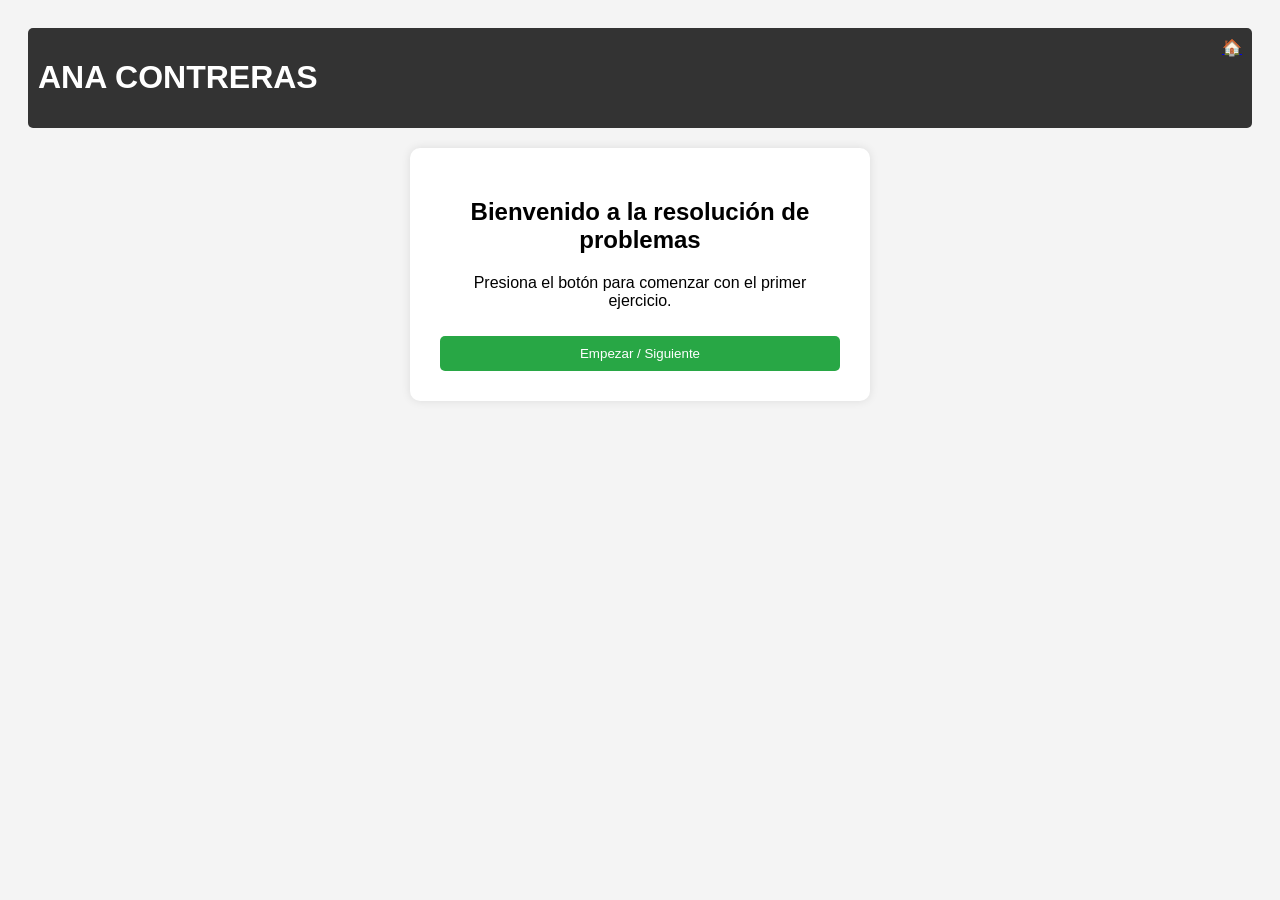
<file: Problemas Secuenciales/index.html>
<!DOCTYPE html>
<html lang="es">
<head>
    <meta charset="UTF-8">
    <title>Mi Proyecto de Algoritmos</title>
    <style>
        body { font-family: sans-serif; background: #f4f4f4; text-align: center; padding: 20px; }
        .container { background: white; padding: 30px; border-radius: 10px; max-width: 400px; margin: auto; box-shadow: 0 0 10px rgba(0,0,0,0.1); }
        header { display: flex; justify-content: space-between; background: #333; color: white; padding: 10px; border-radius: 5px; margin-bottom: 20px; }
        input { width: 90%; padding: 10px; margin: 10px 0; border: 1px solid #ccc; border-radius: 5px; }
        button { padding: 10px 20px; cursor: pointer; background: #28a745; color: white; border: none; border-radius: 5px; width: 100%; margin-top: 10px; }
        .btn-next { background: #007bff; margin-top: 20px; }
        #res { margin-top: 20px; font-weight: bold; color: blue; }
    </style>
</head>
<body>
    <header>
        <h1>ANA CONTRERAS</h1> <a href="../index.html" class="home-icon">🏠</a>
    </header>

    <main class="container">
        <h2>Bienvenido a la resolución de problemas</h2>
        <p>Presiona el botón para comenzar con el primer ejercicio.</p>
        <button onclick="window.location.href='secuenciales/210.html'">Empezar / Siguiente</button>
    </main>
</body>
</html>
</file>
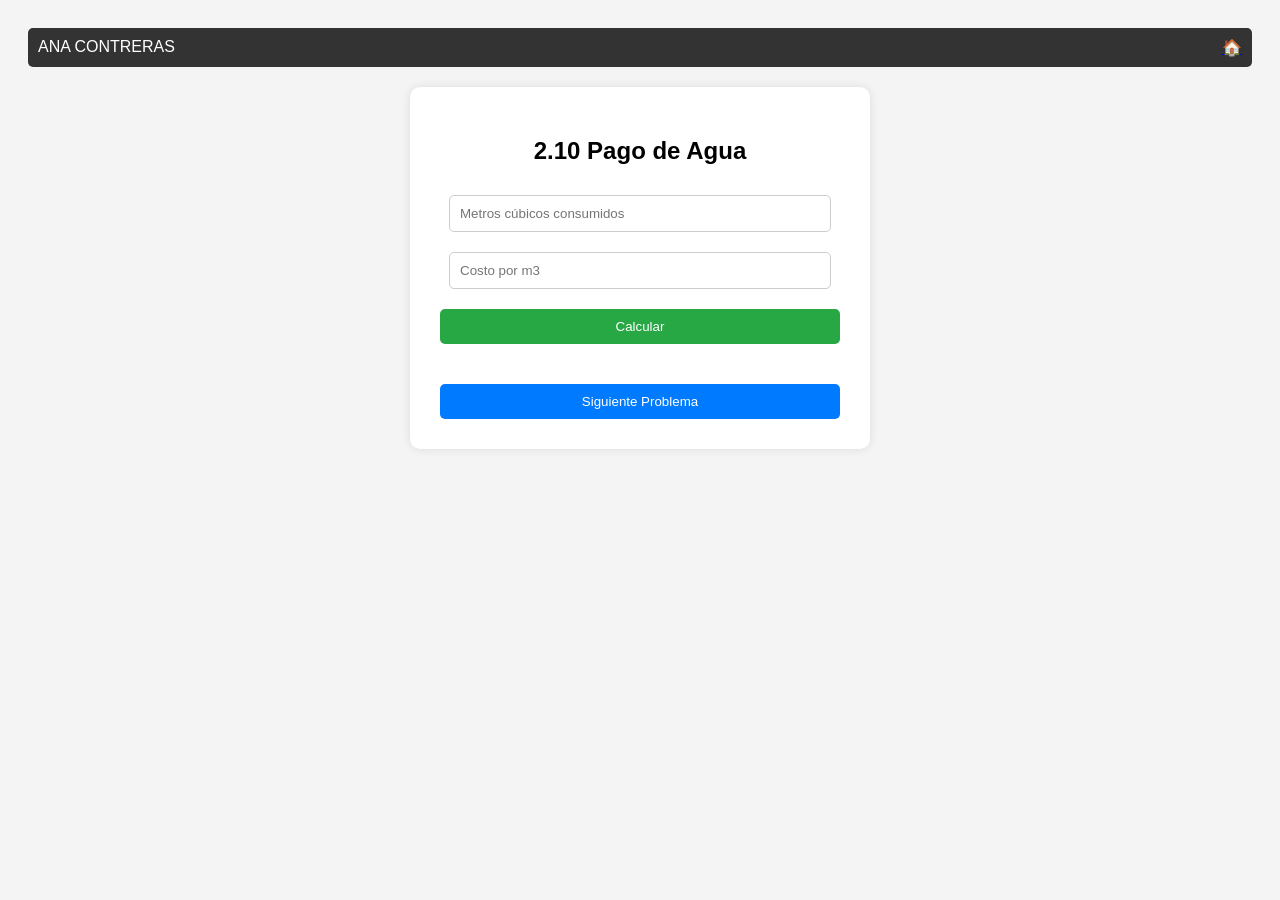
<file: Problemas Secuenciales/secuenciales/210.html>
<!DOCTYPE html>
<html lang="es">
<head>
    <meta charset="UTF-8">
    <title>Problema 2.10</title>
    <style>
        body { font-family: sans-serif; background: #f4f4f4; text-align: center; padding: 20px; }
        .container { background: white; padding: 30px; border-radius: 10px; max-width: 400px; margin: auto; box-shadow: 0 0 10px rgba(0,0,0,0.1); }
        header { display: flex; justify-content: space-between; background: #333; color: white; padding: 10px; border-radius: 5px; margin-bottom: 20px; }
        input { width: 90%; padding: 10px; margin: 10px 0; border: 1px solid #ccc; border-radius: 5px; }
        button { padding: 10px 20px; cursor: pointer; background: #28a745; color: white; border: none; border-radius: 5px; width: 100%; margin-top: 10px; }
        .btn-next { background: #007bff; margin-top: 20px; }
        #res { margin-top: 20px; font-weight: bold; color: blue; }
    </style>
</head>
<body>
    <header>
        <span>ANA CONTRERAS</span>
        <a href="../index.html">🏠</a>
    </header>
    <div class="container">
        <h2>2.10 Pago de Agua</h2>
        <input type="number" id="m3" placeholder="Metros cúbicos consumidos">
        <input type="number" id="costo" placeholder="Costo por m3">
        <button onclick="calc()">Calcular</button>
        <div id="res"></div>
        <button class="btn-next" onclick="location.href='211.html'">Siguiente Problema</button>
    </div>
    <script>
        function calc() {
            let m = parseFloat(document.getElementById('m3').value);
            let c = parseFloat(document.getElementById('costo').value);
            document.getElementById('res').innerText = "Total a pagar: $" + (m * c).toFixed(2);
        }
    </script>
</body>
</html>
</file>
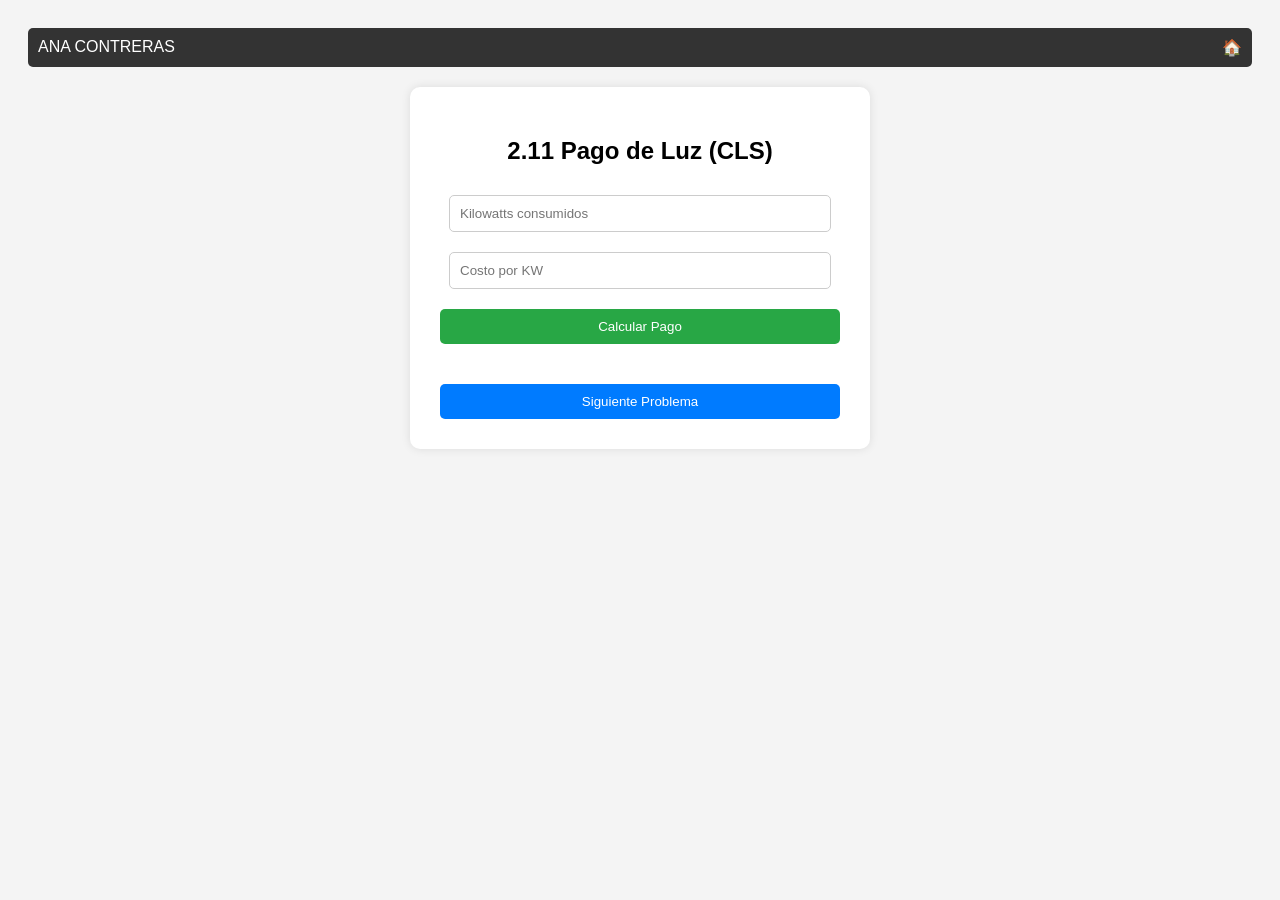
<file: Problemas Secuenciales/secuenciales/211.html>
<!DOCTYPE html>
<html lang="es">
<head>
    <meta charset="UTF-8">
    <title>Problema 2.11</title>
    <style>
        body { font-family: sans-serif; background: #f4f4f4; text-align: center; padding: 20px; }
        .container { background: white; padding: 30px; border-radius: 10px; max-width: 400px; margin: auto; box-shadow: 0 0 10px rgba(0,0,0,0.1); }
        header { display: flex; justify-content: space-between; background: #333; color: white; padding: 10px; border-radius: 5px; margin-bottom: 20px; }
        input { width: 90%; padding: 10px; margin: 10px 0; border: 1px solid #ccc; border-radius: 5px; }
        button { padding: 10px 20px; cursor: pointer; background: #28a745; color: white; border: none; border-radius: 5px; width: 100%; margin-top: 10px; }
        .btn-next { background: #007bff; margin-top: 20px; }
        #res { margin-top: 20px; font-weight: bold; color: blue; }
    </style>
</head>
<body>
    <header>
        <span>ANA CONTRERAS</span>
        <a href="../index.html" style="color:white; text-decoration:none;">🏠</a>
    </header>
    <div class="container">
        <h2>2.11 Pago de Luz (CLS)</h2>
        <input type="number" id="kw" placeholder="Kilowatts consumidos">
        <input type="number" id="ckw" placeholder="Costo por KW">
        <button onclick="calcular()">Calcular Pago</button>
        <div id="res"></div>
        <button class="btn-next" onclick="location.href='212.html'">Siguiente Problema</button>
    </div>

    <script>
        function calcular() {
            let kw = parseFloat(document.getElementById('kw').value);
            let ckw = parseFloat(document.getElementById('ckw').value);
            document.getElementById('res').innerText = "Total a pagar: $" + (kw * ckw).toFixed(2);
        }
    </script>
</body>
</html>
</file>
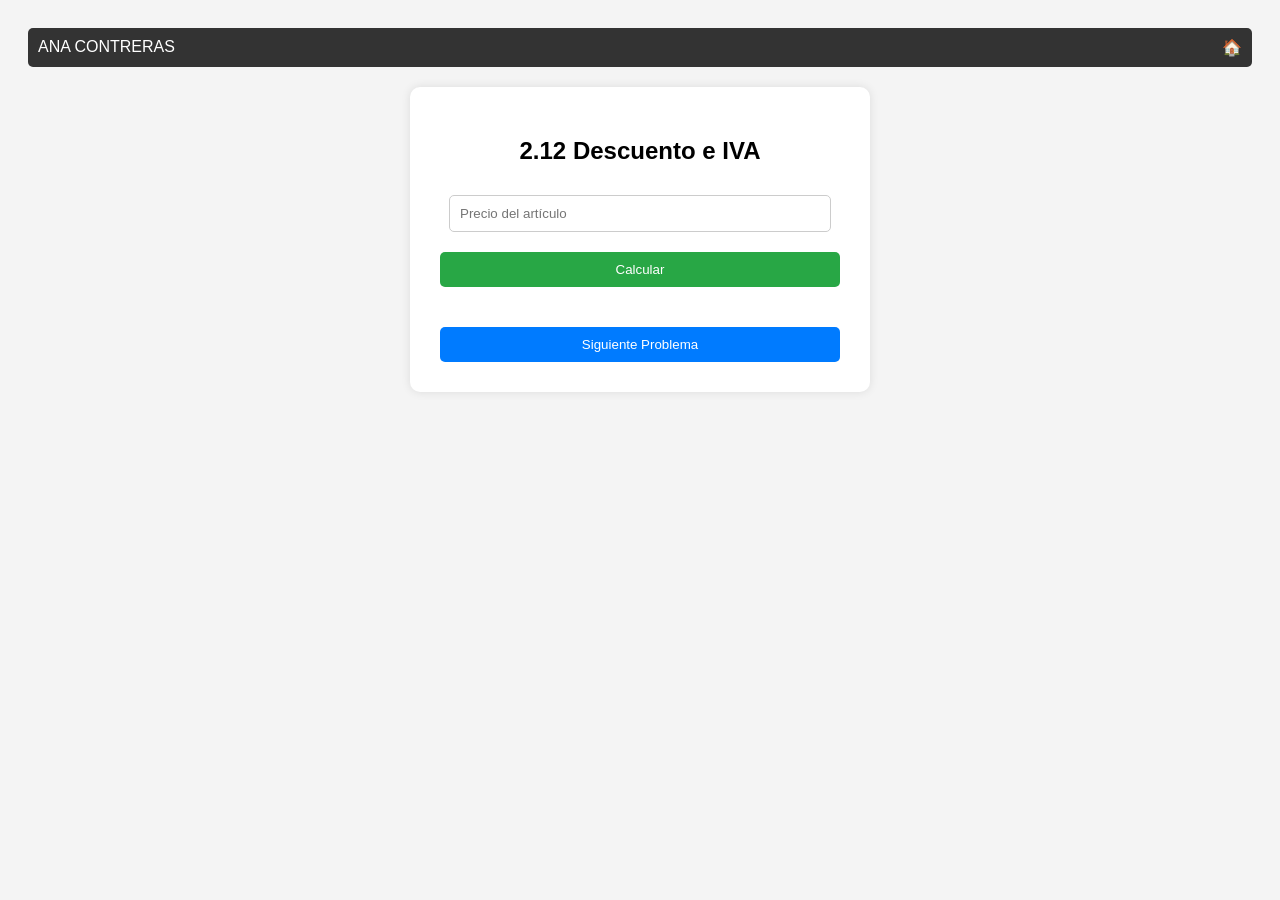
<file: Problemas Secuenciales/secuenciales/212.html>
<!DOCTYPE html>
<html lang="es">
<head>
    <meta charset="UTF-8">
    <title>Problema 2.12</title>
    <style>
        body { font-family: sans-serif; background: #f4f4f4; text-align: center; padding: 20px; }
        .container { background: white; padding: 30px; border-radius: 10px; max-width: 400px; margin: auto; box-shadow: 0 0 10px rgba(0,0,0,0.1); }
        header { display: flex; justify-content: space-between; background: #333; color: white; padding: 10px; border-radius: 5px; margin-bottom: 20px; }
        input { width: 90%; padding: 10px; margin: 10px 0; border: 1px solid #ccc; border-radius: 5px; }
        button { padding: 10px 20px; cursor: pointer; background: #28a745; color: white; border: none; border-radius: 5px; width: 100%; margin-top: 10px; }
        .btn-next { background: #007bff; margin-top: 20px; }
        #res { margin-top: 20px; font-weight: bold; color: blue; text-align: left; }
    </style>
</head>
<body>
    <header>
        <span>ANA CONTRERAS</span>
        <a href="../index.html" style="color:white; text-decoration:none;">🏠</a>
    </header>
    <div class="container">
        <h2>2.12 Descuento e IVA</h2>
        <input type="number" id="p" placeholder="Precio del artículo">
        <button onclick="calcular()">Calcular</button>
        <div id="res"></div>
        <button class="btn-next" onclick="location.href='213.html'">Siguiente Problema</button>
    </div>

    <script>
        function calcular() {
            let p = parseFloat(document.getElementById('p').value);
            let desc = p * 0.80;
            let final = desc * 1.15;
            document.getElementById('res').innerText = "Precio con desc: $" + desc.toFixed(2) + "\nPrecio Final: $" + final.toFixed(2);
        }
    </script>
</body>
</html>
</file>
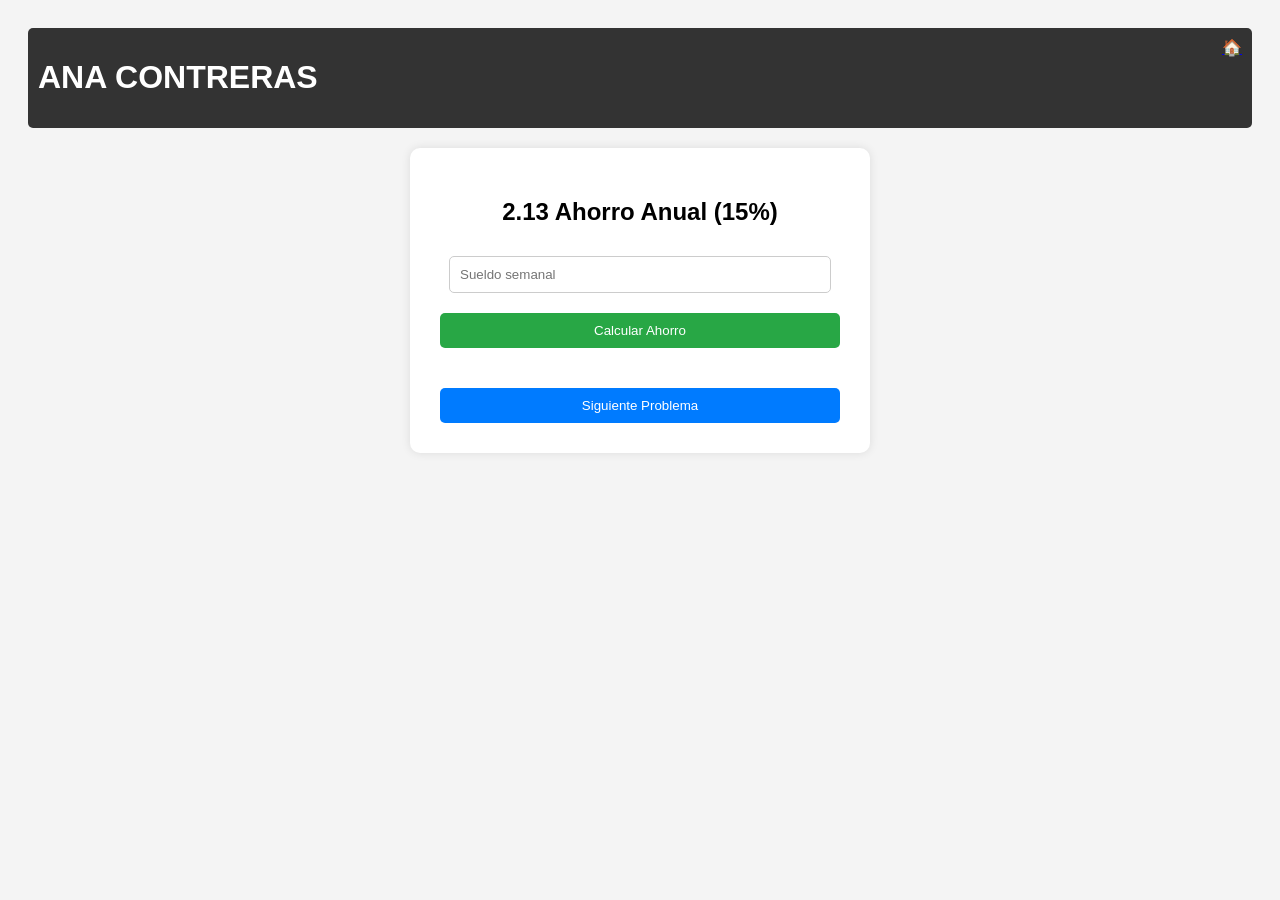
<file: Problemas Secuenciales/secuenciales/213.html>
<!DOCTYPE html>
<html lang="es">
<head>
    <meta charset="UTF-8">
    <title>Problema 2.13</title>
    <style>
        body { font-family: sans-serif; background: #f4f4f4; text-align: center; padding: 20px; }
        .container { background: white; padding: 30px; border-radius: 10px; max-width: 400px; margin: auto; box-shadow: 0 0 10px rgba(0,0,0,0.1); }
        header { display: flex; justify-content: space-between; background: #333; color: white; padding: 10px; border-radius: 5px; margin-bottom: 20px; }
        input { width: 90%; padding: 10px; margin: 10px 0; border: 1px solid #ccc; border-radius: 5px; }
        button { padding: 10px 20px; cursor: pointer; background: #28a745; color: white; border: none; border-radius: 5px; width: 100%; margin-top: 10px; }
        .btn-next { background: #007bff; margin-top: 20px; }
        #res { margin-top: 20px; font-weight: bold; color: blue; }
    </style>
</head>
<body>
    <header>
        <h1>ANA CONTRERAS</h1>
        <a href="../index.html" class="home-icon">🏠</a>
    </header>
    <div class="container">
        <h2>2.13 Ahorro Anual (15%)</h2>
        <input type="number" id="s" placeholder="Sueldo semanal">
        <button onclick="calc()">Calcular Ahorro</button>
        <div id="res"></div>
        <button class="btn-next" onclick="location.href='214.html'">Siguiente Problema</button>
    </div>
<script>
    function calc() {
        let s = parseFloat(document.getElementById('s').value);
        let total = (s * 0.15) * 4 * 12;
        document.getElementById('res').innerText = "Ahorro al año: $" + total.toFixed(2);
    }
</script>
</body>
</html>
</file>
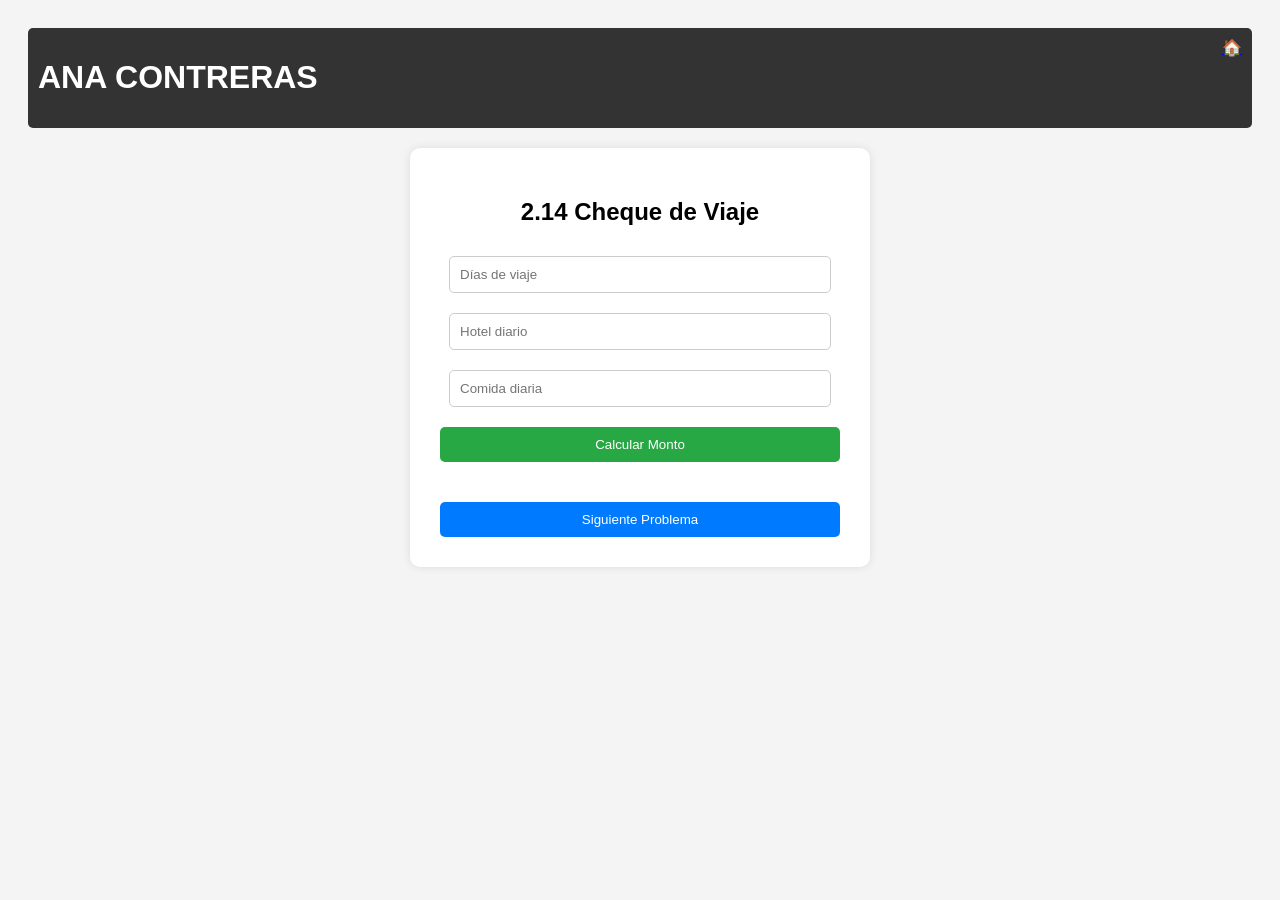
<file: Problemas Secuenciales/secuenciales/214.html>
<!DOCTYPE html>
<html lang="es">
<head>
    <meta charset="UTF-8">
    <title>Problema 2.14</title>
    <style>
        body { font-family: sans-serif; background: #f4f4f4; text-align: center; padding: 20px; }
        .container { background: white; padding: 30px; border-radius: 10px; max-width: 400px; margin: auto; box-shadow: 0 0 10px rgba(0,0,0,0.1); }
        header { display: flex; justify-content: space-between; background: #333; color: white; padding: 10px; border-radius: 5px; margin-bottom: 20px; }
        input { width: 90%; padding: 10px; margin: 10px 0; border: 1px solid #ccc; border-radius: 5px; }
        button { padding: 10px 20px; cursor: pointer; background: #28a745; color: white; border: none; border-radius: 5px; width: 100%; margin-top: 10px; }
        .btn-next { background: #007bff; margin-top: 20px; }
        #res { margin-top: 20px; font-weight: bold; color: blue; }
    </style>
</head>
<body>
    <header>
        <h1>ANA CONTRERAS</h1>
        <a href="../index.html" class="home-icon">🏠</a>
    </header>
    <div class="container">
        <h2>2.14 Cheque de Viaje</h2>
        <input type="number" id="d" placeholder="Días de viaje">
        <input type="number" id="h" placeholder="Hotel diario">
        <input type="number" id="c" placeholder="Comida diaria">
        <button onclick="calc()">Calcular Monto</button>
        <div id="res"></div>
        <button class="btn-next" onclick="location.href='215.html'">Siguiente Problema</button>
    </div>
<script>
    function calc() {
        let d = parseInt(document.getElementById('d').value);
        let h = parseFloat(document.getElementById('h').value) * d;
        let c = parseFloat(document.getElementById('c').value) * d;
        let o = 100 * d;
        document.getElementById('res').innerText = "Hotel: $" + h + "\nComida: $" + c + "\nOtros: $" + o + "\nTotal: $" + (h+c+o);
    }
</script>
</body>
</html>
</file>
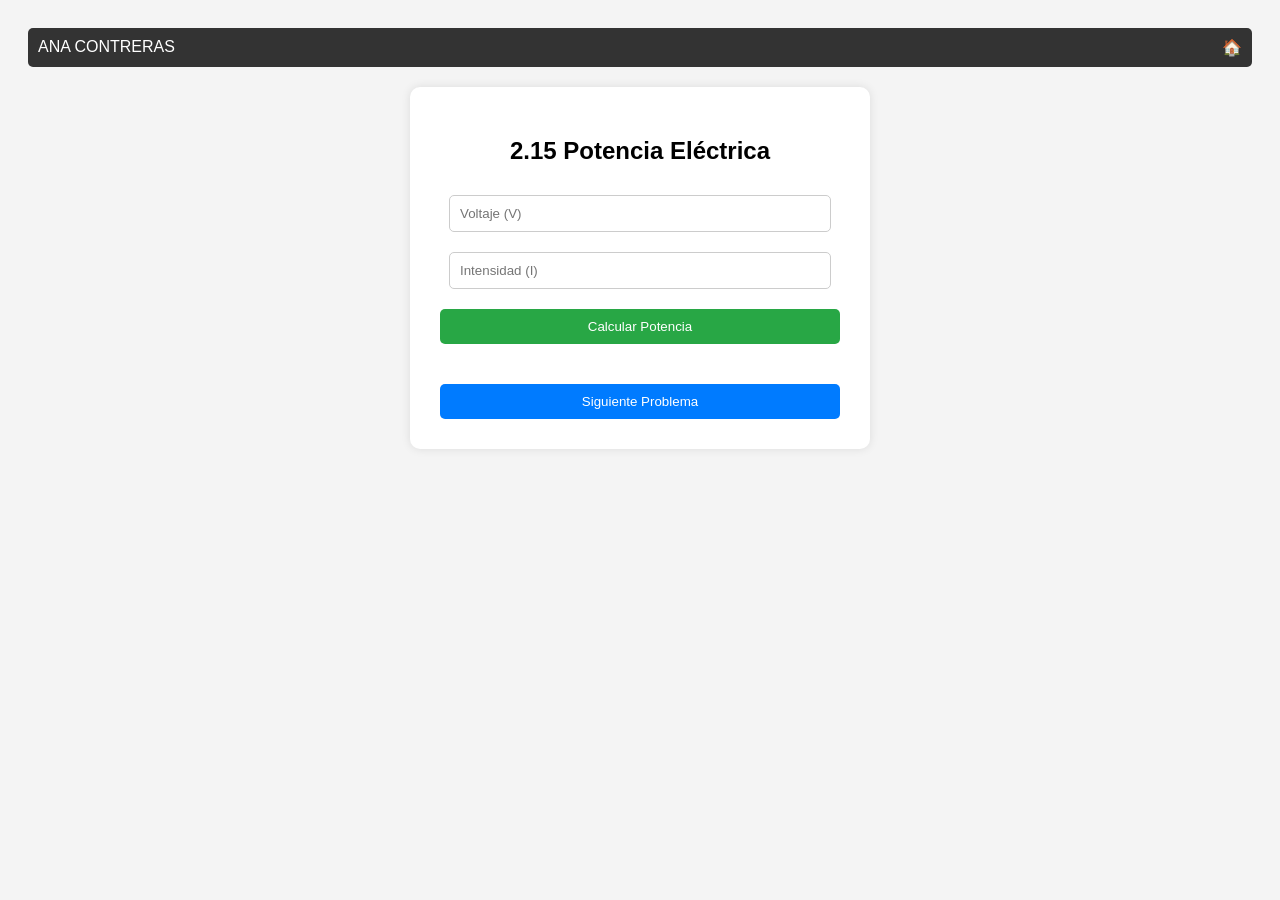
<file: Problemas Secuenciales/secuenciales/215.html>
<!DOCTYPE html>
<html lang="es">
<head>
    <meta charset="UTF-8">
    <title>Problema 2.15</title>
    <style>
        body { font-family: sans-serif; background: #f4f4f4; text-align: center; padding: 20px; }
        .container { background: white; padding: 30px; border-radius: 10px; max-width: 400px; margin: auto; box-shadow: 0 0 10px rgba(0,0,0,0.1); }
        header { display: flex; justify-content: space-between; background: #333; color: white; padding: 10px; border-radius: 5px; margin-bottom: 20px; }
        input { width: 90%; padding: 10px; margin: 10px 0; border: 1px solid #ccc; border-radius: 5px; }
        button { padding: 10px 20px; cursor: pointer; background: #28a745; color: white; border: none; border-radius: 5px; width: 100%; margin-top: 10px; }
        .btn-next { background: #007bff; margin-top: 20px; }
        #res { margin-top: 20px; font-weight: bold; color: blue; }
    </style>
</head>
<body>
    <header>
        <span>ANA CONTRERAS</span>
        <a href="../index.html" style="color:white; text-decoration:none;">🏠</a>
    </header>
    <div class="container">
        <h2>2.15 Potencia Eléctrica</h2>
        <input type="number" id="v" placeholder="Voltaje (V)">
        <input type="number" id="i" placeholder="Intensidad (I)">
        <button onclick="calcular()">Calcular Potencia</button>
        <div id="res"></div>
        <button class="btn-next" onclick="location.href='216.html'">Siguiente Problema</button>
    </div>

    <script>
        function calcular() {
            let v = parseFloat(document.getElementById('v').value);
            let i = parseFloat(document.getElementById('i').value);
            document.getElementById('res').innerText = "Potencia: " + (v * i) + " Watts";
        }
    </script>
</body>
</html>
</file>
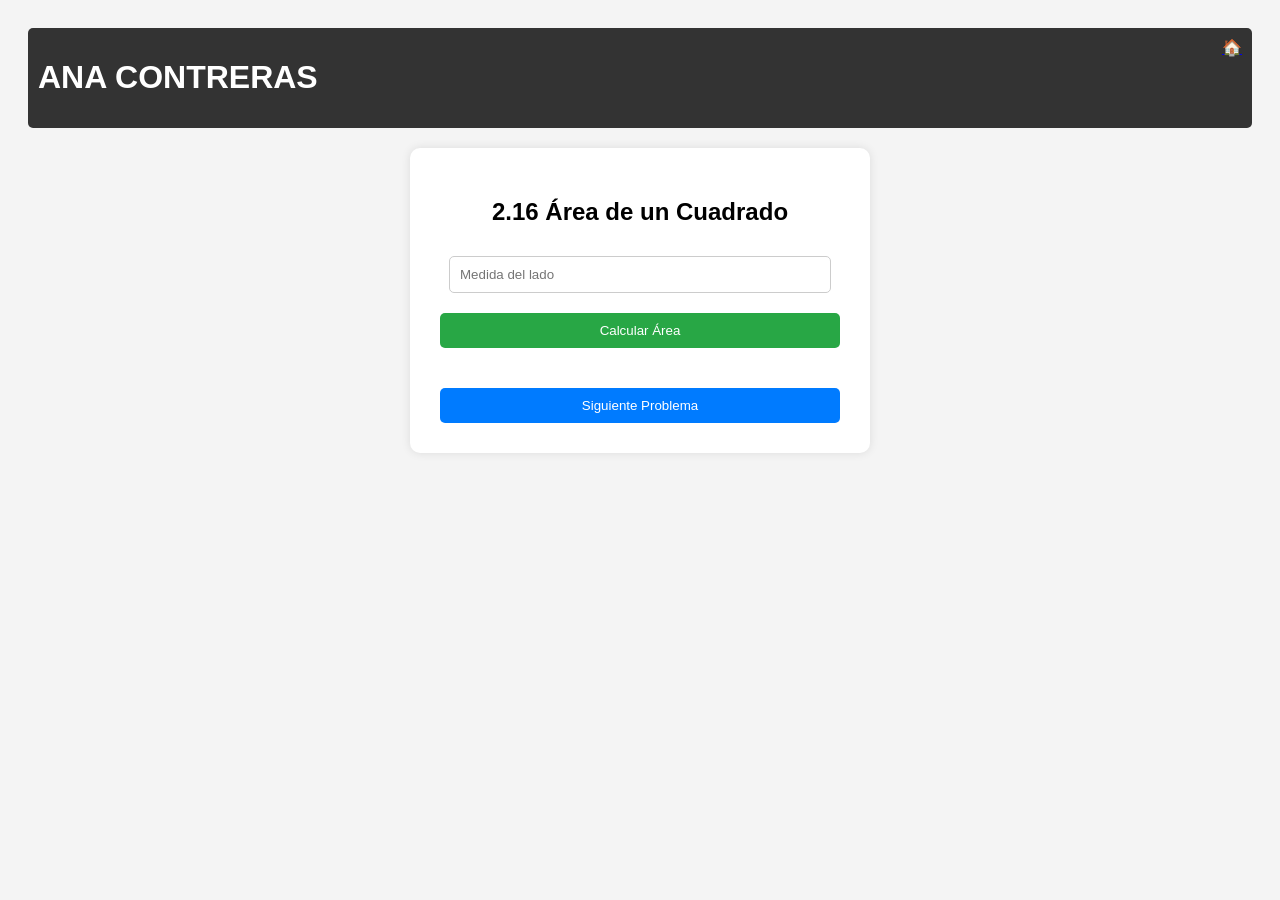
<file: Problemas Secuenciales/secuenciales/216.html>
<!DOCTYPE html>
<html lang="es">
<head>
    <meta charset="UTF-8">
    <title>Problema 2.16</title>
    <style>
        body { font-family: sans-serif; background: #f4f4f4; text-align: center; padding: 20px; }
        .container { background: white; padding: 30px; border-radius: 10px; max-width: 400px; margin: auto; box-shadow: 0 0 10px rgba(0,0,0,0.1); }
        header { display: flex; justify-content: space-between; background: #333; color: white; padding: 10px; border-radius: 5px; margin-bottom: 20px; }
        input { width: 90%; padding: 10px; margin: 10px 0; border: 1px solid #ccc; border-radius: 5px; }
        button { padding: 10px 20px; cursor: pointer; background: #28a745; color: white; border: none; border-radius: 5px; width: 100%; margin-top: 10px; }
        .btn-next { background: #007bff; margin-top: 20px; }
        #res { margin-top: 20px; font-weight: bold; color: blue; }
    </style>
</head>
<body>
    <header>
        <h1>ANA CONTRERAS</h1>
        <a href="../index.html" class="home-icon">🏠</a>
    </header>
    <div class="container">
        <h2>2.16 Área de un Cuadrado</h2>
        <input type="number" id="l" placeholder="Medida del lado">
        <button onclick="calc()">Calcular Área</button>
        <div id="res"></div>
        <button class="btn-next" onclick="location.href='217.html'">Siguiente Problema</button>
    </div>
<script>
    function calc() {
        let l = parseFloat(document.getElementById('l').value);
        document.getElementById('res').innerText = "Área: " + (l * l);
    }
</script>
</body>
</html>
</file>
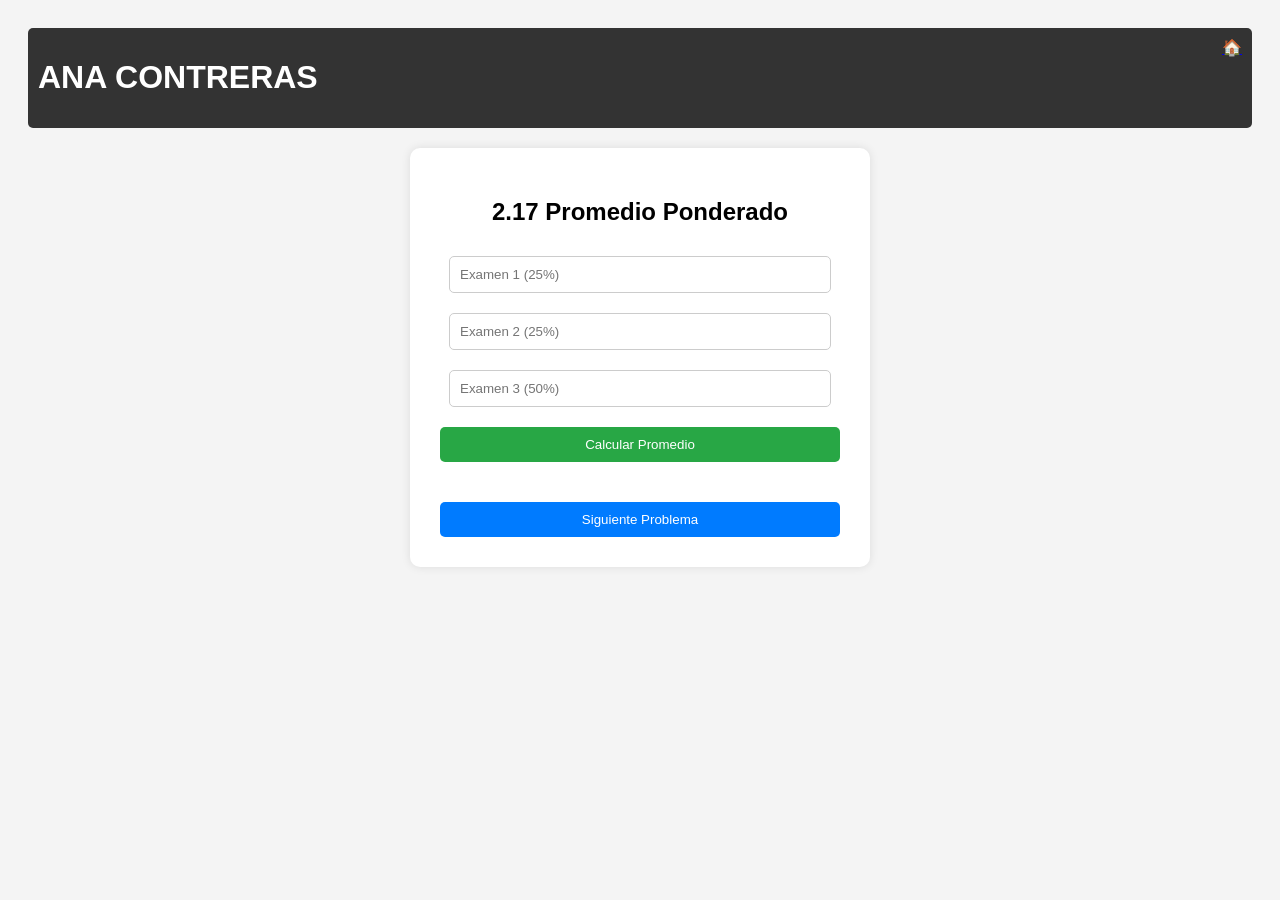
<file: Problemas Secuenciales/secuenciales/217.html>
<!DOCTYPE html>
<html lang="es">
<head>
    <meta charset="UTF-8">
    <title>Problema 2.17</title>
    <style>
        body { font-family: sans-serif; background: #f4f4f4; text-align: center; padding: 20px; }
        .container { background: white; padding: 30px; border-radius: 10px; max-width: 400px; margin: auto; box-shadow: 0 0 10px rgba(0,0,0,0.1); }
        header { display: flex; justify-content: space-between; background: #333; color: white; padding: 10px; border-radius: 5px; margin-bottom: 20px; }
        input { width: 90%; padding: 10px; margin: 10px 0; border: 1px solid #ccc; border-radius: 5px; }
        button { padding: 10px 20px; cursor: pointer; background: #28a745; color: white; border: none; border-radius: 5px; width: 100%; margin-top: 10px; }
        .btn-next { background: #007bff; margin-top: 20px; }
        #res { margin-top: 20px; font-weight: bold; color: blue; }
    </style>
</head>
<body>
    <header>
        <h1>ANA CONTRERAS</h1>
        <a href="../index.html" class="home-icon">🏠</a>
    </header>
    <div class="container">
        <h2>2.17 Promedio Ponderado</h2>
        <input type="number" id="e1" placeholder="Examen 1 (25%)">
        <input type="number" id="e2" placeholder="Examen 2 (25%)">
        <input type="number" id="e3" placeholder="Examen 3 (50%)">
        <button onclick="calc()">Calcular Promedio</button>
        <div id="res"></div>
        <button class="btn-next" onclick="location.href='218.html'">Siguiente Problema</button>
    </div>
<script>
    function calc() {
        let n1 = document.getElementById('e1').value * 0.25;
        let n2 = document.getElementById('e2').value * 0.25;
        let n3 = document.getElementById('e3').value * 0.50;
        document.getElementById('res').innerText = "Promedio Final: " + (n1+n2+n3).toFixed(2);
    }
</script>
</body>
</html>
</file>
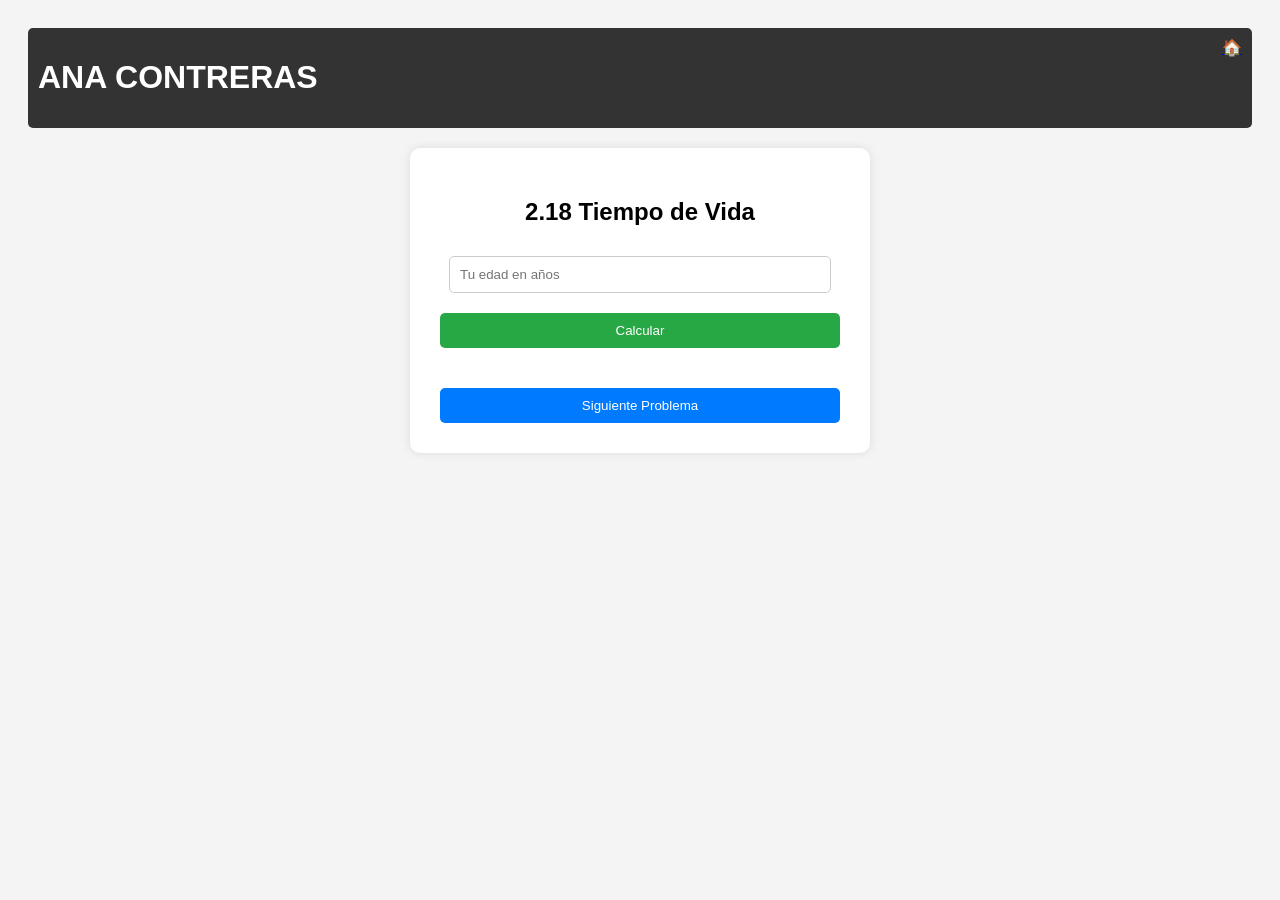
<file: Problemas Secuenciales/secuenciales/218.html>
<!DOCTYPE html>
<html lang="es">
<head>
    <meta charset="UTF-8">
    <title>Problema 2.18</title>
    <style>
        body { font-family: sans-serif; background: #f4f4f4; text-align: center; padding: 20px; }
        .container { background: white; padding: 30px; border-radius: 10px; max-width: 400px; margin: auto; box-shadow: 0 0 10px rgba(0,0,0,0.1); }
        header { display: flex; justify-content: space-between; background: #333; color: white; padding: 10px; border-radius: 5px; margin-bottom: 20px; }
        input { width: 90%; padding: 10px; margin: 10px 0; border: 1px solid #ccc; border-radius: 5px; }
        button { padding: 10px 20px; cursor: pointer; background: #28a745; color: white; border: none; border-radius: 5px; width: 100%; margin-top: 10px; }
        .btn-next { background: #007bff; margin-top: 20px; }
        #res { margin-top: 20px; font-weight: bold; color: blue; }
    </style>
</head>
<body>
    <header>
        <h1>ANA CONTRERAS</h1>
        <a href="../index.html" class="home-icon">🏠</a>
    </header>
    <div class="container">
        <h2>2.18 Tiempo de Vida</h2>
        <input type="number" id="ed" placeholder="Tu edad en años">
        <button onclick="calc()">Calcular</button>
        <div id="res"></div>
        <button class="btn-next" onclick="location.href='219.html'">Siguiente Problema</button>
    </div>
<script>
    function calc() {
        let e = parseInt(document.getElementById('ed').value);
        document.getElementById('res').innerText = (e*12)+" meses, "+(e*365)+" días, "+(e*365*24)+" horas.";
    }
</script>
</body>
</html>
</file>
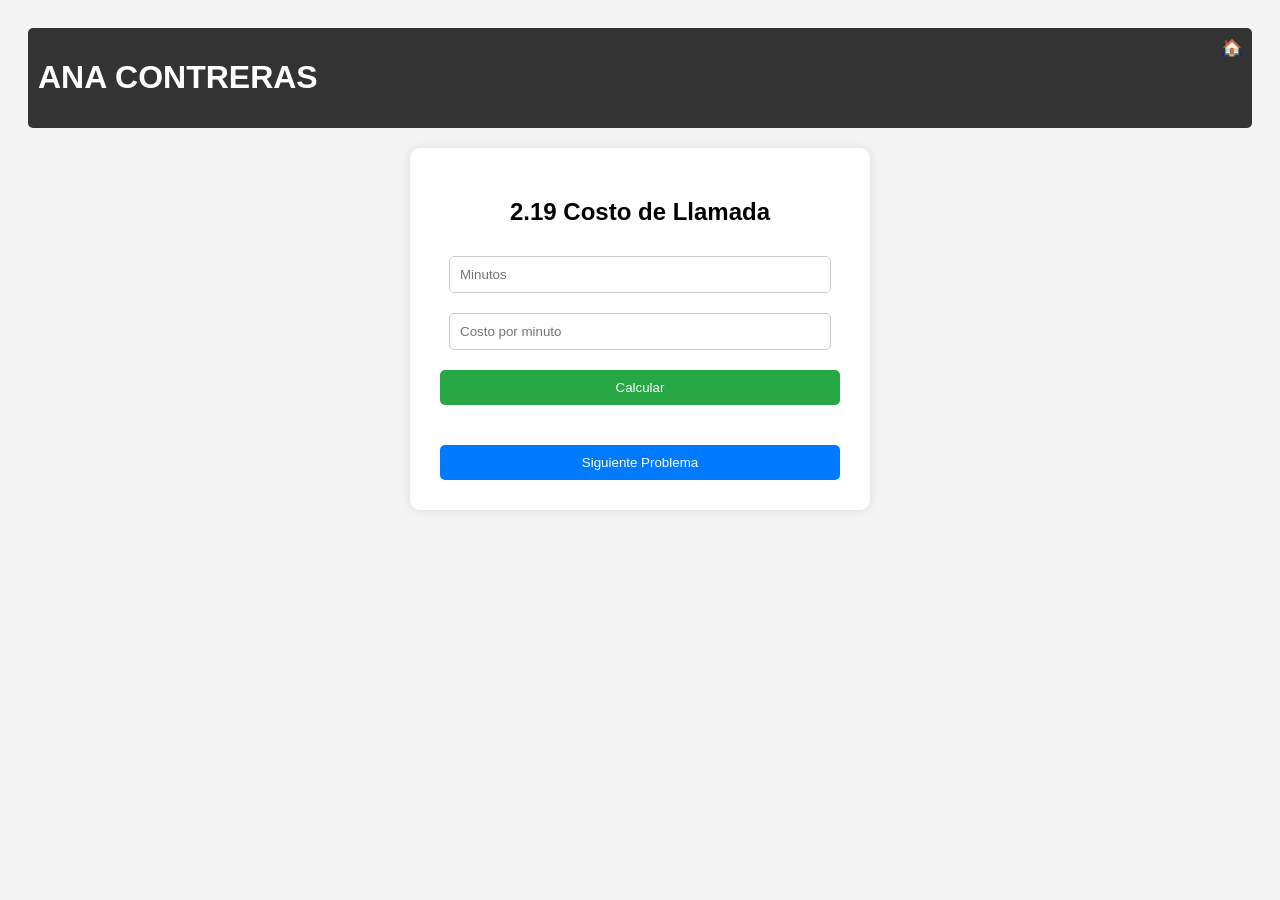
<file: Problemas Secuenciales/secuenciales/219.html>
<!DOCTYPE html>
<html lang="es">
<head>
    <meta charset="UTF-8">
    <title>Problema 2.19</title>
    <style>
        body { font-family: sans-serif; background: #f4f4f4; text-align: center; padding: 20px; }
        .container { background: white; padding: 30px; border-radius: 10px; max-width: 400px; margin: auto; box-shadow: 0 0 10px rgba(0,0,0,0.1); }
        header { display: flex; justify-content: space-between; background: #333; color: white; padding: 10px; border-radius: 5px; margin-bottom: 20px; }
        input { width: 90%; padding: 10px; margin: 10px 0; border: 1px solid #ccc; border-radius: 5px; }
        button { padding: 10px 20px; cursor: pointer; background: #28a745; color: white; border: none; border-radius: 5px; width: 100%; margin-top: 10px; }
        .btn-next { background: #007bff; margin-top: 20px; }
        #res { margin-top: 20px; font-weight: bold; color: blue; }
    </style>
</head>
<body>
    <header>
        <h1>ANA CONTRERAS</h1>
        <a href="../index.html" class="home-icon">🏠</a>
    </header>
    <div class="container">
        <h2>2.19 Costo de Llamada</h2>
        <input type="number" id="t" placeholder="Minutos">
        <input type="number" id="c" placeholder="Costo por minuto">
        <button onclick="calc()">Calcular</button>
        <div id="res"></div>
        <button class="btn-next" onclick="location.href='220.html'">Siguiente Problema</button>
    </div>
<script>
    function calc() {
        let t = document.getElementById('t').value;
        let c = document.getElementById('c').value;
        document.getElementById('res').innerText = "Costo Total: $" + (t * c).toFixed(2);
    }
</script>
</body>
</html>
</file>
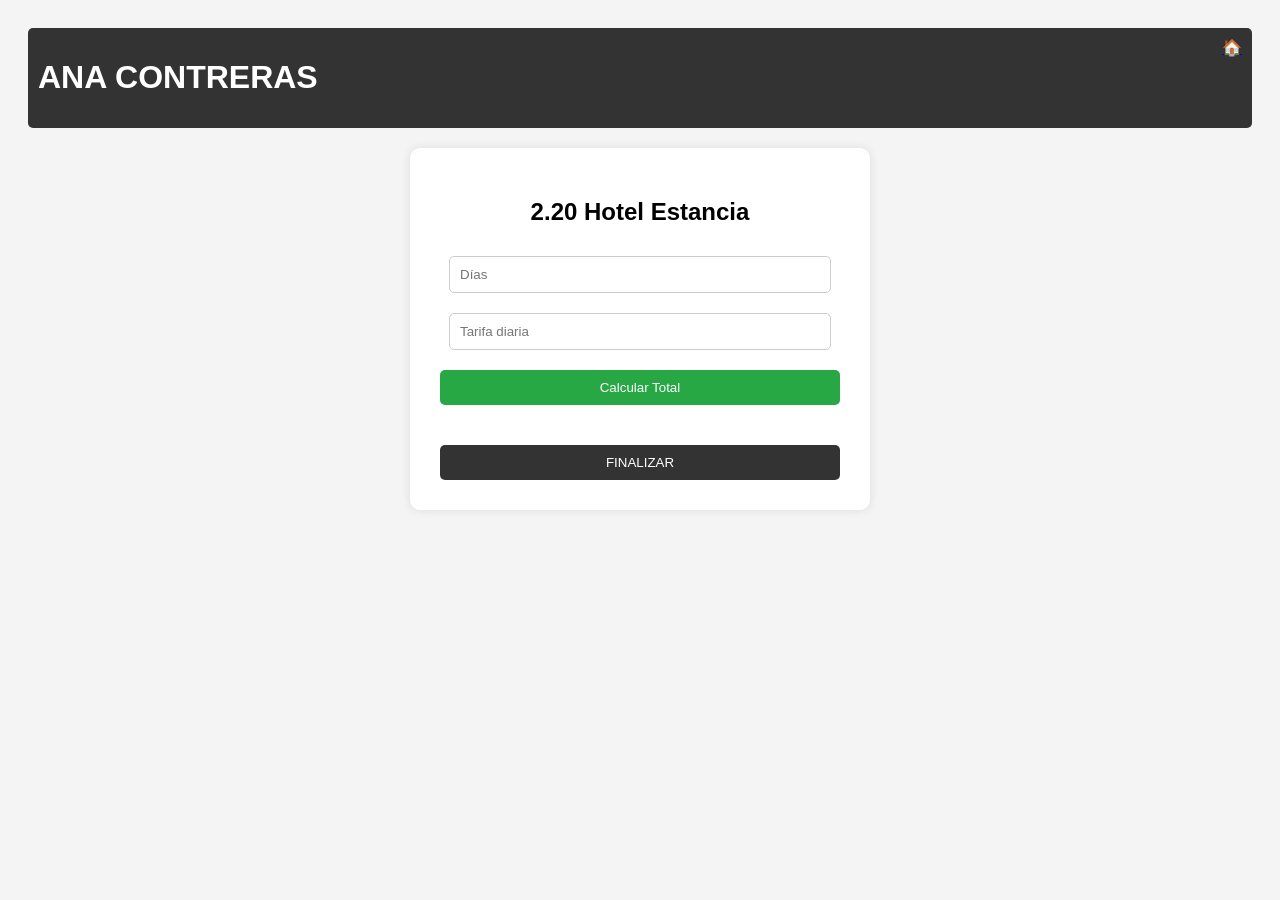
<file: Problemas Secuenciales/secuenciales/220.html>
<!DOCTYPE html>
<html lang="es">
<head>
    <meta charset="UTF-8">
    <title>Problema 2.20</title>
    <style>
        body { font-family: sans-serif; background: #f4f4f4; text-align: center; padding: 20px; }
        .container { background: white; padding: 30px; border-radius: 10px; max-width: 400px; margin: auto; box-shadow: 0 0 10px rgba(0,0,0,0.1); }
        header { display: flex; justify-content: space-between; background: #333; color: white; padding: 10px; border-radius: 5px; margin-bottom: 20px; }
        input { width: 90%; padding: 10px; margin: 10px 0; border: 1px solid #ccc; border-radius: 5px; }
        button { padding: 10px 20px; cursor: pointer; background: #28a745; color: white; border: none; border-radius: 5px; width: 100%; margin-top: 10px; }
        .btn-next { background: #007bff; margin-top: 20px; }
        #res { margin-top: 20px; font-weight: bold; color: blue; }
    </style>
</head>
<body>
    <header>
        <h1>ANA CONTRERAS</h1>
        <a href="../index.html" class="home-icon">🏠</a>
    </header>
    <div class="container">
        <h2>2.20 Hotel Estancia</h2>
        <input type="number" id="d" placeholder="Días">
        <input type="number" id="t" placeholder="Tarifa diaria">
        <button onclick="calc()">Calcular Total</button>
        <div id="res"></div>
        <button class="btn-next" style="background:#333" onclick="location.href='../index.html'">FINALIZAR</button>
    </div>
<script>
    function calc() {
        let d = document.getElementById('d').value;
        let t = document.getElementById('t').value;
        document.getElementById('res').innerText = "Total a cobrar: $" + (d * t).toFixed(2);
    }
</script>
</body>
</html>
</file>
